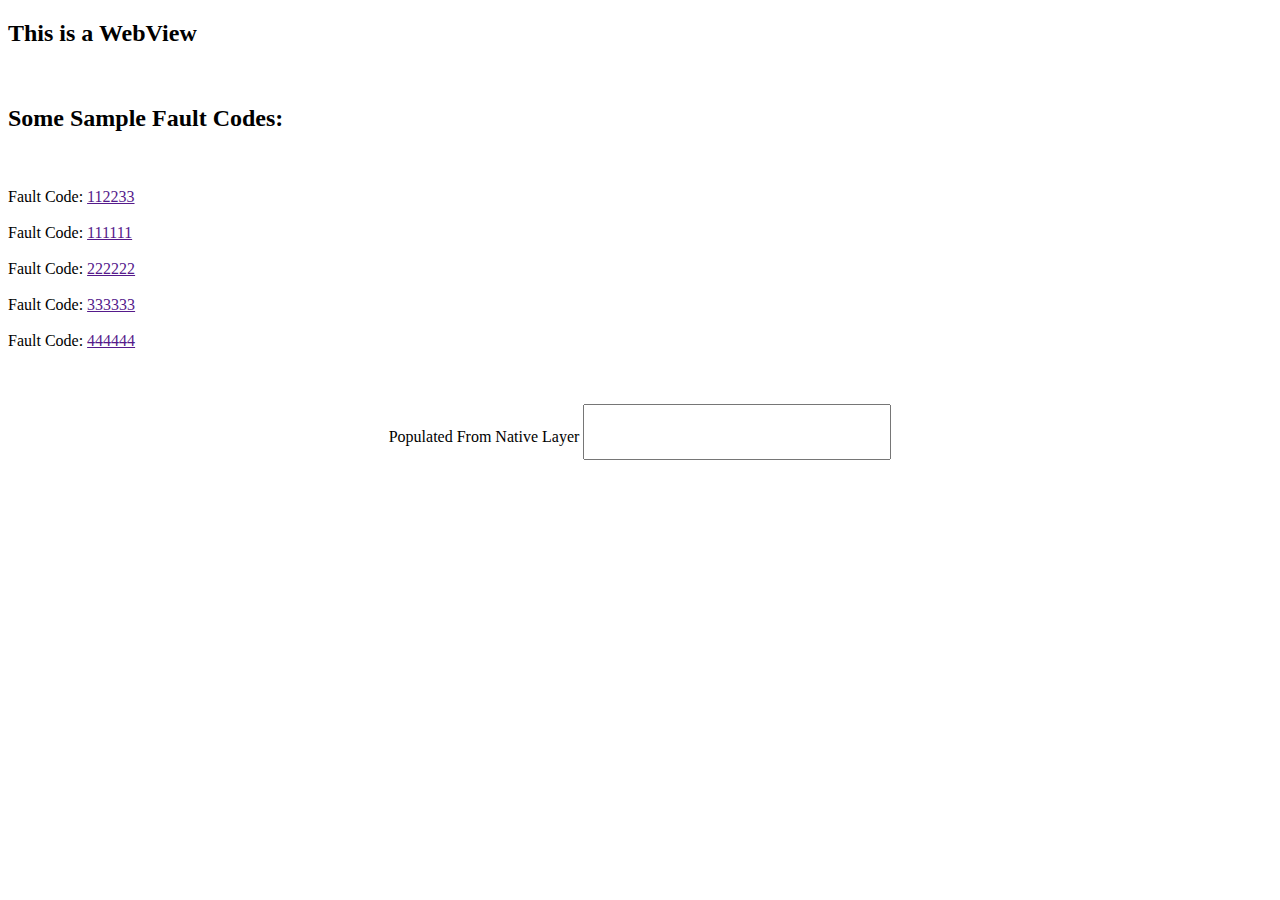
<file: pet.html>
<!DOCTYPE html>
<html>
  <head>
      <meta charset="utf-8">
      <meta name="viewport" content="width=device-width, initial-scale=1.0, maximum-scale=1.0, user-scalable=no" />
      <title>ExploreWKWebViewJavascript</title>
      <script type="text/javascript">
          function searchCode(faultCode) {
              //alert(faultCode.text);
              var message = faultCode.text;
              window.parent.postMessage(message,'*');
          }

          function receiveMessage(data) {
              //alert(faultCode.text);
              console.log(data);
              document.getElementById("inputFieldFromNative").value = data;

          }
      </script>
  </head>
  <body>
    <div>
      <h2>This is a WebView</h2><br>
      <h2>Some Sample Fault Codes:</h2><br><br>
        <div>
          <label>Fault Code:</label>
          <a href="" onclick="searchCode(this)">112233</a><br><br>
        </div>
        <div>
          <label>Fault Code:</label>
          <a href="" onclick="searchCode(this)">111111</a><br><br>
        </div>
        <div>
          <label>Fault Code:</label>
          <a href="" onclick="searchCode(this)">222222</a><br><br>
        </div>
        <div>
          <label>Fault Code:</label>
          <a href="" onclick="searchCode(this)">333333</a><br><br>
        </div>
        <div>
          <label>Fault Code:</label>
          <a href="" onclick="searchCode(this)">444444</a><br><br><br><br>
        </div>
        <div align="center">
            <label>Populated From Native Layer</label>
            <input id="inputFieldFromNative" style="height:50px;width:300px;font-size:22pt;" type="text" value="">
        </div>
    </div>
  </body>
</html>
</file>
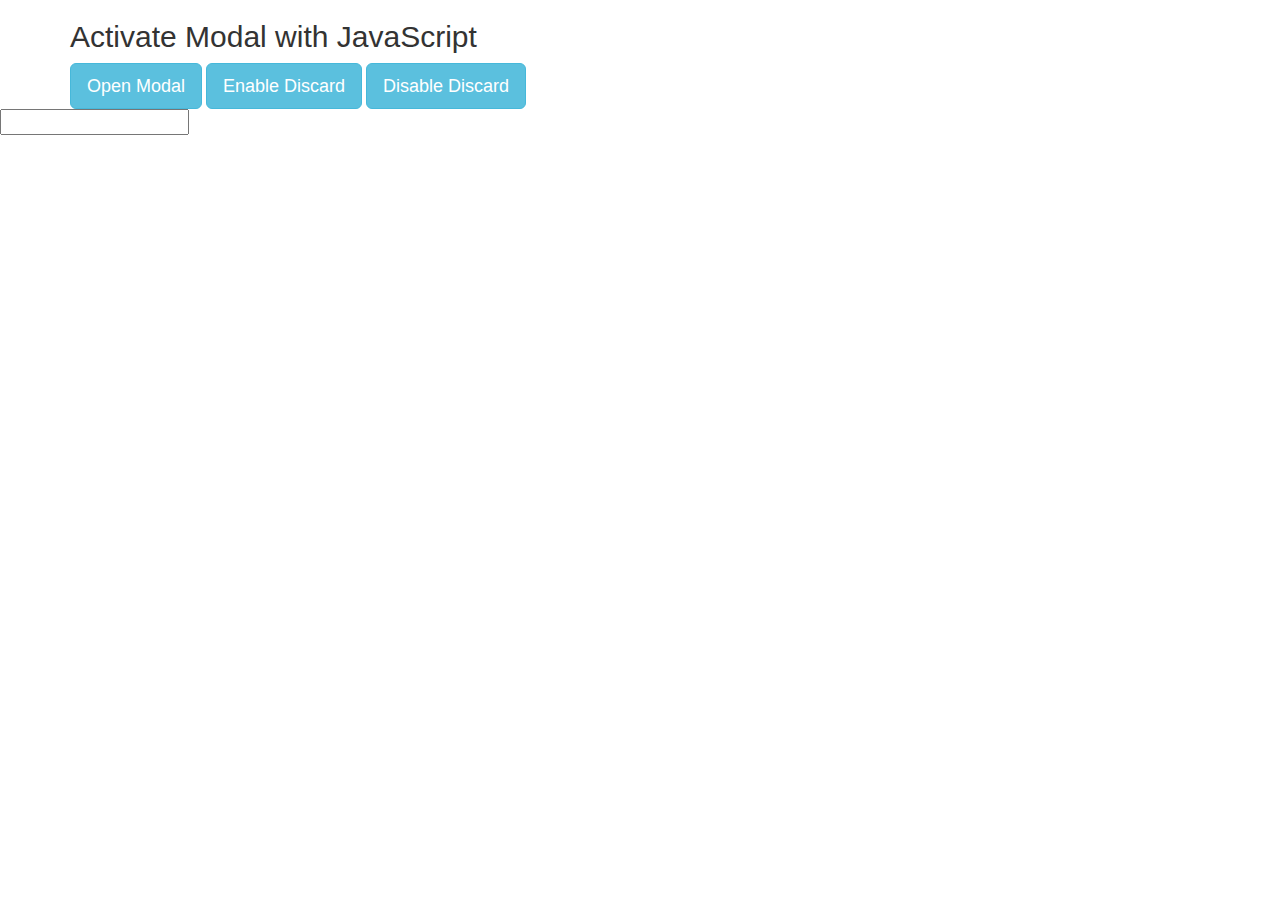
<file: Poc.html>
<!DOCTYPE html>
<html>
<head>
  <title>Bootstrap Example</title>
  <meta charset="utf-8">
  <meta name="viewport" content="width=device-width, initial-scale=1">
  <link rel="stylesheet" href="https://maxcdn.bootstrapcdn.com/bootstrap/3.4.1/css/bootstrap.min.css">
  <script src="https://ajax.googleapis.com/ajax/libs/jquery/3.5.1/jquery.min.js"></script>
  <script src="https://maxcdn.bootstrapcdn.com/bootstrap/3.4.1/js/bootstrap.min.js"></script>
</head>
<body>
<div class="container">
  <h2>Activate Modal with JavaScript</h2>
  <!-- Trigger the modal with a button -->
  <button type="button" class="btn btn-info btn-lg" id="myBtn">Open Modal</button>
  <button type="button" class="btn btn-info btn-lg" id="postMessageEnable">Enable Discard</button>
  <button type="button" class="btn btn-info btn-lg" id="postMessageDisable">Disable Discard</button>
  <!-- Modal -->
  <div class="modal fade" id="myModal" role="dialog">
    <div class="modal-dialog">
    
      <!-- Modal content-->
      <div class="modal-content">
        <div class="modal-header">
          <button type="button" class="close" data-dismiss="modal">&times;</button>
          <h4 class="modal-title">Modal Header</h4>
        </div>
        <div class="modal-body">
          <p>Some text in the modal.</p>
        </div>
        <div class="modal-footer">
          <button type="button" class="btn btn-default" data-dismiss="modal">Close</button>
        </div>
      </div>
      
    </div>
  </div>
  
</div>

<script>
var isDisCardAlertEnabled= false;
$(document).ready(function(){
$("#myBtn").click(function(){
    $("#myModal").modal();
  });
  $("#postMessageDisable").click(function(){
    console.log("message posted");
    isDisCardAlertEnabled = false;
    if (window.webkit) {
            if (window.webkit.messageHandlers.buttonClicked) {
                window.webkit.messageHandlers.buttonClicked.postMessage({ isDisCardAlertEnabled: true });
            }
     }
  });
  $("#postMessageEnable").click(function(){
    console.log("message posted");
    isDisCardAlertEnabled = true;
    if (window.webkit) {
            if (window.webkit.messageHandlers.buttonClicked) {
                window.webkit.messageHandlers.buttonClicked.postMessage({ isDisCardAlertEnabled: true });
            }
        }
  });
});

</script>


<input type="text" id="myText"/>
<script language="javascript" type="text/javascript">

var let_name = 'frank';
//window.onbeforeunload = function(event) {
//  console.log("Window is Closing");
  //event.returnValue = "Write something clever here..";
//  alert("Hi")
//};

//window.onbeforeunload = check;
//function check()
//{
    //$("#myModal").modal();

//	return "Are you sure you want to exit this page?";
	//or put whatever function you need to call when a user closes the web //browser.

	//return false;
//}

window.addEventListener('beforeunload', function (e) {
  // Cancel the event
  e.preventDefault(); // If you prevent default behavior in Mozilla Firefox prompt will always be shown
  // Chrome requires returnValue to be set
  e.returnValue = '';
  $("#myModal").modal();
  window.window_name = 'mani';
  //return true;
});

window.addEventListener('pagehide', function (e) {
  // Cancel the event
  e.preventDefault(); // If you prevent default behavior in Mozilla Firefox prompt will always be shown
  // Chrome requires returnValue to be set
  e.returnValue = '';
  $("#myModal").modal();
  //return true;
});

/* if ('onpagehide' in window) {
//if(window.onpagehide || window.onpagehide === null){
   window.addEventListener('pagehide', exitFunction, false);
} else {
   window.addEventListener('unload', exitFunction, false);
} */

</script>
</body>
</html>
</file>
